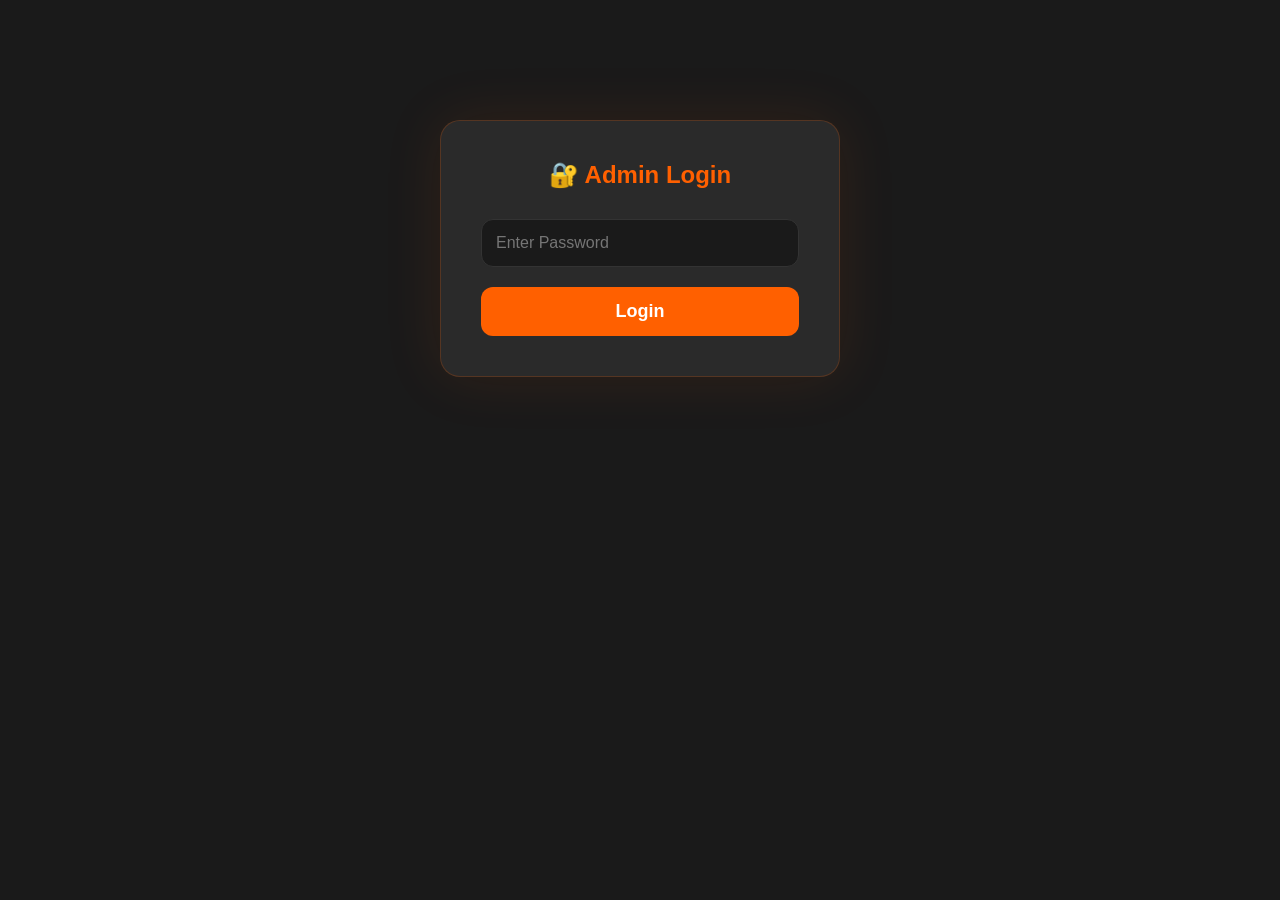
<file: admin.html>
<!DOCTYPE html>
<html lang="en">
<head>
    <meta charset="UTF-8">
    <meta name="viewport" content="width=device-width, initial-scale=1.0">
    <title>Admin Panel</title>
    <style>
        * { margin: 0; padding: 0; box-sizing: border-box; }
        body { 
            background: #1a1a1a; 
            color: #ffffff; 
            font-family: 'Segoe UI', sans-serif; 
            min-height: 100vh; 
            padding: 20px;
        }
        .container { max-width: 1200px; margin: 0 auto; }
        
        .login-box {
            max-width: 400px;
            margin: 100px auto;
            background: #2a2a2a;
            padding: 40px;
            border-radius: 20px;
            border: 1px solid rgba(255, 96, 0, 0.2);
            box-shadow: 0 0 60px rgba(255, 96, 0, 0.1);
        }
        .login-box h2 { color: #ff6000; text-align: center; margin-bottom: 30px; }
        .login-box input {
            background: #1a1a1a;
            border: 1px solid #333;
            color: #fff;
            padding: 14px;
            border-radius: 12px;
            width: 100%;
            margin-bottom: 20px;
            font-size: 16px;
        }
        .login-box input:focus { border-color: #ff6000; outline: none; }
        .login-box button {
            background: #ff6000;
            border: none;
            color: #fff;
            padding: 14px;
            border-radius: 12px;
            font-weight: bold;
            width: 100%;
            font-size: 18px;
            cursor: pointer;
            transition: 0.3s;
        }
        .login-box button:hover { background: #e05500; }
        
        .header {
            display: flex;
            justify-content: space-between;
            align-items: center;
            padding: 15px 0 25px;
            border-bottom: 1px solid #333;
            margin-bottom: 30px;
            flex-wrap: wrap;
            gap: 15px;
        }
        .header h1 { color: #ff6000; font-size: 28px; }
        .logout-btn {
            background: rgba(220,53,69,0.2);
            border: 1px solid rgba(220,53,69,0.3);
            color: #dc3545;
            padding: 10px 24px;
            border-radius: 10px;
            cursor: pointer;
            transition: 0.3s;
        }
        .logout-btn:hover { background: #dc3545; color: #fff; }
        
        .stats-grid {
            display: grid;
            grid-template-columns: repeat(auto-fit, minmax(150px, 1fr));
            gap: 20px;
            margin-bottom: 30px;
        }
        .stat-card {
            background: #2a2a2a;
            padding: 25px;
            border-radius: 16px;
            text-align: center;
            border: 1px solid #333;
        }
        .stat-card .number { font-size: 40px; font-weight: bold; color: #ff6000; }
        .stat-card .label { color: #888; font-size: 14px; margin-top: 8px; }
        
        .table-container {
            background: #2a2a2a;
            border-radius: 16px;
            border: 1px solid #333;
            padding: 25px;
            overflow-x: auto;
        }
        .table-container h3 { color: #ff6000; margin-bottom: 20px; }
        
        table { width: 100%; border-collapse: collapse; font-size: 14px; }
        thead { background: rgba(255,96,0,0.1); }
        th { 
            padding: 14px 16px; 
            text-align: left; 
            color: #ff6000; 
            border-bottom: 2px solid rgba(255,96,0,0.2);
        }
        td { padding: 14px 16px; border-bottom: 1px solid #333; }
        tr:hover td { background: rgba(255,255,255,0.02); }
        
        .status-badge { 
            padding: 4px 14px; 
            border-radius: 20px; 
            font-size: 12px; 
            font-weight: 600;
            display: inline-block;
        }
        .status-unread { background: rgba(255,96,0,0.2); color: #ff6000; }
        .status-read { background: rgba(0,166,81,0.2); color: #00a651; }
        
        .btn-action {
            padding: 6px 14px;
            border-radius: 8px;
            border: none;
            font-size: 13px;
            margin: 0 2px;
            cursor: pointer;
            transition: 0.3s;
        }
        .btn-view { background: rgba(0,123,255,0.2); color: #007bff; }
        .btn-view:hover { background: #007bff; color: #fff; }
        .btn-read { background: rgba(0,166,81,0.2); color: #00a651; }
        .btn-read:hover { background: #00a651; color: #fff; }
        .btn-delete { background: rgba(220,53,69,0.2); color: #dc3545; }
        .btn-delete:hover { background: #dc3545; color: #fff; }
        
        .modal-overlay {
            display: none;
            position: fixed;
            top: 0; left: 0;
            width: 100%; height: 100vh;
            background: rgba(0,0,0,0.8);
            z-index: 1000;
            justify-content: center;
            align-items: center;
            padding: 20px;
        }
        .modal-overlay.active { display: flex; }
        .modal-content {
            max-width: 600px;
            width: 100%;
            max-height: 90vh;
            overflow-y: auto;
            background: #2a2a2a;
            border-radius: 20px;
            padding: 35px;
            border: 1px solid #333;
        }
        .modal-header {
            display: flex;
            justify-content: space-between;
            align-items: flex-start;
            margin-bottom: 25px;
            padding-bottom: 20px;
            border-bottom: 1px solid #333;
        }
        .modal-header h2 { color: #ff6000; margin: 0; }
        .modal-close {
            background: none;
            border: none;
            color: #888;
            font-size: 30px;
            cursor: pointer;
        }
        .modal-close:hover { color: #fff; }
        
        .field { margin-bottom: 20px; }
        .field-label { color: #888; font-size: 12px; text-transform: uppercase; letter-spacing: 1px; margin-bottom: 6px; }
        .field-value {
            padding: 12px 16px;
            background: #1a1a1a;
            border-radius: 10px;
            border: 1px solid #333;
            word-wrap: break-word;
        }
        .message-content {
            padding: 20px;
            background: #1a1a1a;
            border-radius: 12px;
            border: 1px solid #333;
            max-height: 250px;
            overflow-y: auto;
            line-height: 1.8;
            white-space: pre-wrap;
        }
        
        .modal-footer {
            margin-top: 25px;
            padding-top: 20px;
            border-top: 1px solid #333;
            display: flex;
            gap: 10px;
            justify-content: flex-end;
            flex-wrap: wrap;
        }
        
        .empty-state { text-align: center; padding: 50px 20px; color: #666; }
        .empty-state i { font-size: 56px; color: #333; margin-bottom: 15px; }
        .empty-state h3 { color: #888; margin-bottom: 8px; }
        
        .loading { text-align: center; padding: 40px; color: #ff6000; }
        .spinner {
            display: inline-block;
            width: 40px;
            height: 40px;
            border: 3px solid rgba(255,96,0,0.1);
            border-radius: 50%;
            border-top-color: #ff6000;
            animation: spin 0.8s linear infinite;
            margin-bottom: 15px;
        }
        @keyframes spin { to { transform: rotate(360deg); } }
        
        .error { text-align: center; padding: 40px; color: #dc3545; }
        .error .btn-retry {
            background: #ff6000;
            border: none;
            color: #fff;
            padding: 10px 30px;
            border-radius: 10px;
            margin-top: 15px;
            cursor: pointer;
        }
        .error .btn-retry:hover { background: #e05500; }
        
        .debug-info {
            background: #1a1a1a;
            padding: 15px;
            border-radius: 10px;
            margin-bottom: 20px;
            font-family: monospace;
            font-size: 12px;
            max-height: 150px;
            overflow-y: auto;
            display: none;
            white-space: pre-wrap;
            color: #88ff88;
            border: 1px solid #333;
        }
        
        .status-bar {
            background: #1a1a1a;
            padding: 12px 20px;
            border-radius: 10px;
            margin-bottom: 20px;
            display: flex;
            justify-content: space-between;
            align-items: center;
            flex-wrap: wrap;
            gap: 10px;
            font-size: 14px;
            border: 1px solid #333;
        }
        
        @media (max-width: 768px) {
            .header h1 { font-size: 22px; }
            .stats-grid { grid-template-columns: repeat(2, 1fr); }
            .modal-content { padding: 25px; }
            table { font-size: 12px; }
            th, td { padding: 10px 12px; }
        }
        @media (max-width: 480px) {
            .stats-grid { grid-template-columns: 1fr; }
            .login-box { margin: 50px 10px; padding: 25px; }
        }
    </style>
</head>
<body>
    <div class="container">
        <!-- Login -->
        <div id="loginScreen">
            <div class="login-box">
                <h2>🔐 Admin Login</h2>
                <form id="loginForm">
                    <input type="password" id="adminPassword" placeholder="Enter Password" required>
                    <button type="submit">Login</button>
                </form>
                <div id="loginError" style="color:#dc3545;text-align:center;margin-top:12px;display:none;">Invalid password!</div>
            </div>
        </div>
        
        <!-- Admin Panel -->
        <div id="adminPanel" style="display:none;">
            <div class="header">
                <h1>📬 Message Inbox</h1>
                <button class="logout-btn" onclick="logout()">🚪 Logout</button>
            </div>
            
            <div class="status-bar">
                <span id="statusText">⏳ Connecting...</span>
                <span id="messageCount">0 messages</span>
                <span><button onclick="loadMessages()" style="background:#ff6000;border:none;color:#fff;padding:5px 15px;border-radius:8px;cursor:pointer;">🔄 Refresh</button></span>
            </div>
            
            <div class="stats-grid">
                <div class="stat-card"><div class="number" id="totalMessages">0</div><div class="label">Total</div></div>
                <div class="stat-card"><div class="number" id="unreadMessages">0</div><div class="label">Unread</div></div>
                <div class="stat-card"><div class="number" id="readMessages">0</div><div class="label">Read</div></div>
                <div class="stat-card"><div class="number" id="todayMessages">0</div><div class="label">Today</div></div>
            </div>
            
            <div id="debugInfo" class="debug-info"></div>
            
            <div class="table-container">
                <h3>📨 All Messages</h3>
                <div id="messagesBody">
                    <div class="loading"><div class="spinner"></div><div>Loading messages...</div></div>
                </div>
            </div>
        </div>
    </div>
    
    <!-- Modal -->
    <div class="modal-overlay" id="messageModal">
        <div class="modal-content">
            <div class="modal-header">
                <h2>📄 Message Details</h2>
                <button class="modal-close" onclick="closeModal()">✕</button>
            </div>
            <div id="modalBody">
                <div class="field"><div class="field-label">From</div><div class="field-value" id="modalName">-</div></div>
                <div class="field"><div class="field-label">Email</div><div class="field-value" id="modalEmail">-</div></div>
                <div class="field"><div class="field-label">Subject</div><div class="field-value" id="modalSubject">-</div></div>
                <div class="field"><div class="field-label">Date</div><div class="field-value" id="modalDate">-</div></div>
                <div class="field"><div class="field-label">Message</div><div class="message-content" id="modalMessage">-</div></div>
            </div>
            <div class="modal-footer">
                <button class="btn-action btn-read" onclick="markAsReadFromModal()">✅ Mark Read</button>
                <button class="btn-action btn-delete" onclick="deleteFromModal()">🗑️ Delete</button>
                <button class="btn-action btn-view" onclick="closeModal()">✖️ Close</button>
            </div>
        </div>
    </div>
    
    <script>
    // ============================================
    // CONFIGURATION - REPLACE WITH YOUR URL
    // ============================================
    const SCRIPT_URL = 'https://script.google.com/macros/s/AKfycbzTHCixTBFUlO7I9CRAfFnp6mdQvjTHvfKHUWh0_1ubhxsjK_X_iqsIV4VplEV_VbRI/exec';
    const ADMIN_PASSWORD = 'admin123';
    
    let currentMessages = [];
    let currentMessageId = null;

    // ============================================
    // LOGIN
    // ============================================
    document.getElementById('loginForm').addEventListener('submit', function(e) {
        e.preventDefault();
        const password = document.getElementById('adminPassword').value;
        
        if (password === ADMIN_PASSWORD) {
            document.getElementById('loginScreen').style.display = 'none';
            document.getElementById('adminPanel').style.display = 'block';
            loadMessages();
        } else {
            document.getElementById('loginError').style.display = 'block';
            setTimeout(() => {
                document.getElementById('loginError').style.display = 'none';
            }, 3000);
        }
    });

    function logout() {
        document.getElementById('adminPanel').style.display = 'none';
        document.getElementById('loginScreen').style.display = 'block';
        document.getElementById('adminPassword').value = '';
        document.getElementById('loginError').style.display = 'none';
    }

    // ============================================
    // LOAD MESSAGES - USING JSONP APPROACH
    // ============================================
    function loadMessages() {
        const body = document.getElementById('messagesBody');
        body.innerHTML = `<div class="loading"><div class="spinner"></div><div>Loading messages...</div></div>`;
        
        document.getElementById('statusText').textContent = '⏳ Loading...';
        document.getElementById('debugInfo').style.display = 'block';
        document.getElementById('debugInfo').textContent = '📡 Sending request to: ' + SCRIPT_URL + '\n⏳ Waiting for response...';
        
        // Use fetch with proper headers
        fetch(SCRIPT_URL, {
            method: 'POST',
            mode: 'cors',
            cache: 'no-cache',
            headers: {
                'Content-Type': 'application/json',
            },
            body: JSON.stringify({ action: 'getMessages' })
        })
        .then(response => {
            document.getElementById('debugInfo').textContent += '\n📥 Response status: ' + response.status;
            if (!response.ok) {
                throw new Error('HTTP error! status: ' + response.status);
            }
            return response.json();
        })
        .then(data => {
            document.getElementById('debugInfo').textContent += '\n📄 Response received';
            
            if (data.success) {
                currentMessages = data.messages || [];
                renderMessages(currentMessages);
                updateStats(currentMessages);
                document.getElementById('statusText').textContent = '✅ Connected';
                document.getElementById('debugInfo').textContent += '\n✅ Success! Loaded ' + currentMessages.length + ' messages';
            } else {
                throw new Error(data.error || 'Unknown error');
            }
        })
        .catch(error => {
            console.error('Error:', error);
            document.getElementById('debugInfo').textContent += '\n❌ Error: ' + error.message;
            document.getElementById('statusText').textContent = '❌ Connection error';
            
            body.innerHTML = `
                <div class="error">
                    <h4>❌ Connection Failed</h4>
                    <p>${error.message}</p>
                    <button class="btn-retry" onclick="loadMessages()">🔄 Retry</button>
                </div>
            `;
        });
    }

    // ============================================
    // RENDER MESSAGES
    // ============================================
    function renderMessages(messages) {
        const body = document.getElementById('messagesBody');
        
        if (!messages || messages.length === 0) {
            body.innerHTML = `
                <div class="empty-state">
                    <div>📭</div>
                    <h3>No Messages Yet</h3>
                    <p>Your inbox is empty. Messages will appear here when someone contacts you.</p>
                </div>
            `;
            document.getElementById('messageCount').textContent = '0 messages';
            return;
        }
        
        document.getElementById('messageCount').textContent = messages.length + ' messages';
        
        let html = `
            <table>
                <thead>
                    <tr>
                        <th>#</th>
                        <th>From</th>
                        <th>Subject</th>
                        <th>Date</th>
                        <th>Status</th>
                        <th>Actions</th>
                    </tr>
                </thead>
                <tbody>
        `;
        
        messages.forEach((msg, index) => {
            const statusClass = msg.status === 'Read' ? 'status-read' : 'status-unread';
            html += `
                <tr>
                    <td>${index + 1}</td>
                    <td><strong>${escapeHtml(msg.name)}</strong></td>
                    <td>${escapeHtml(msg.subject)}</td>
                    <td>${escapeHtml(msg.date)}</td>
                    <td>
                        <span class="status-badge ${statusClass}">${msg.status}</span>
                    </td>
                    <td>
                        <button class="btn-action btn-view" onclick="viewMessage(${msg.rowIndex})">👁️</button>
                        ${msg.status === 'Unread' ? `
                            <button class="btn-action btn-read" onclick="markAsRead(${msg.rowIndex})">✅</button>
                        ` : ''}
                        <button class="btn-action btn-delete" onclick="deleteMessage(${msg.rowIndex})">🗑️</button>
                    </td>
                </tr>
            `;
        });
        
        html += `</tbody></table>`;
        body.innerHTML = html;
    }

    function escapeHtml(text) {
        if (!text) return '';
        const div = document.createElement('div');
        div.textContent = text;
        return div.innerHTML;
    }

    function updateStats(messages) {
        const total = messages.length;
        const unread = messages.filter(m => m.status === 'Unread').length;
        const read = total - unread;
        const today = messages.filter(m => {
            const msgDate = new Date(m.date);
            const todayDate = new Date();
            return msgDate.getDate() === todayDate.getDate() &&
                   msgDate.getMonth() === todayDate.getMonth() &&
                   msgDate.getFullYear() === todayDate.getFullYear();
        }).length;
        
        document.getElementById('totalMessages').textContent = total;
        document.getElementById('unreadMessages').textContent = unread;
        document.getElementById('readMessages').textContent = read;
        document.getElementById('todayMessages').textContent = today;
    }

    // ============================================
    // MESSAGE ACTIONS
    // ============================================
    function viewMessage(rowIndex) {
        const msg = currentMessages.find(m => m.rowIndex === rowIndex);
        if (!msg) return;
        
        currentMessageId = rowIndex;
        
        document.getElementById('modalName').textContent = msg.name;
        document.getElementById('modalEmail').textContent = msg.email;
        document.getElementById('modalSubject').textContent = msg.subject;
        document.getElementById('modalDate').textContent = msg.timestamp ? new Date(msg.timestamp).toLocaleString() : msg.date;
        document.getElementById('modalMessage').textContent = msg.message;
        
        document.getElementById('messageModal').classList.add('active');
        document.body.style.overflow = 'hidden';
        
        if (msg.status === 'Unread') {
            markAsRead(rowIndex);
        }
    }

    function closeModal() {
        document.getElementById('messageModal').classList.remove('active');
        document.body.style.overflow = '';
    }

    function markAsRead(rowIndex) {
        const msg = currentMessages.find(m => m.rowIndex === rowIndex);
        if (msg) {
            msg.status = 'Read';
            renderMessages(currentMessages);
            updateStats(currentMessages);
        }
    }

    function markAsReadFromModal() {
        if (currentMessageId) {
            markAsRead(currentMessageId);
        }
    }

    function deleteMessage(rowIndex) {
        if (!confirm('Delete this message?')) return;
        
        currentMessages = currentMessages.filter(m => m.rowIndex !== rowIndex);
        renderMessages(currentMessages);
        updateStats(currentMessages);
        closeModal();
    }

    function deleteFromModal() {
        if (currentMessageId) {
            deleteMessage(currentMessageId);
        }
    }

    document.addEventListener('keydown', function(e) {
        if (e.key === 'Escape') closeModal();
    });

    document.addEventListener('DOMContentLoaded', function() {
        document.getElementById('loginScreen').style.display = 'block';
        document.getElementById('adminPanel').style.display = 'none';
        document.getElementById('debugInfo').style.display = 'none';
    });
    </script>
</body>
</html>
</file>
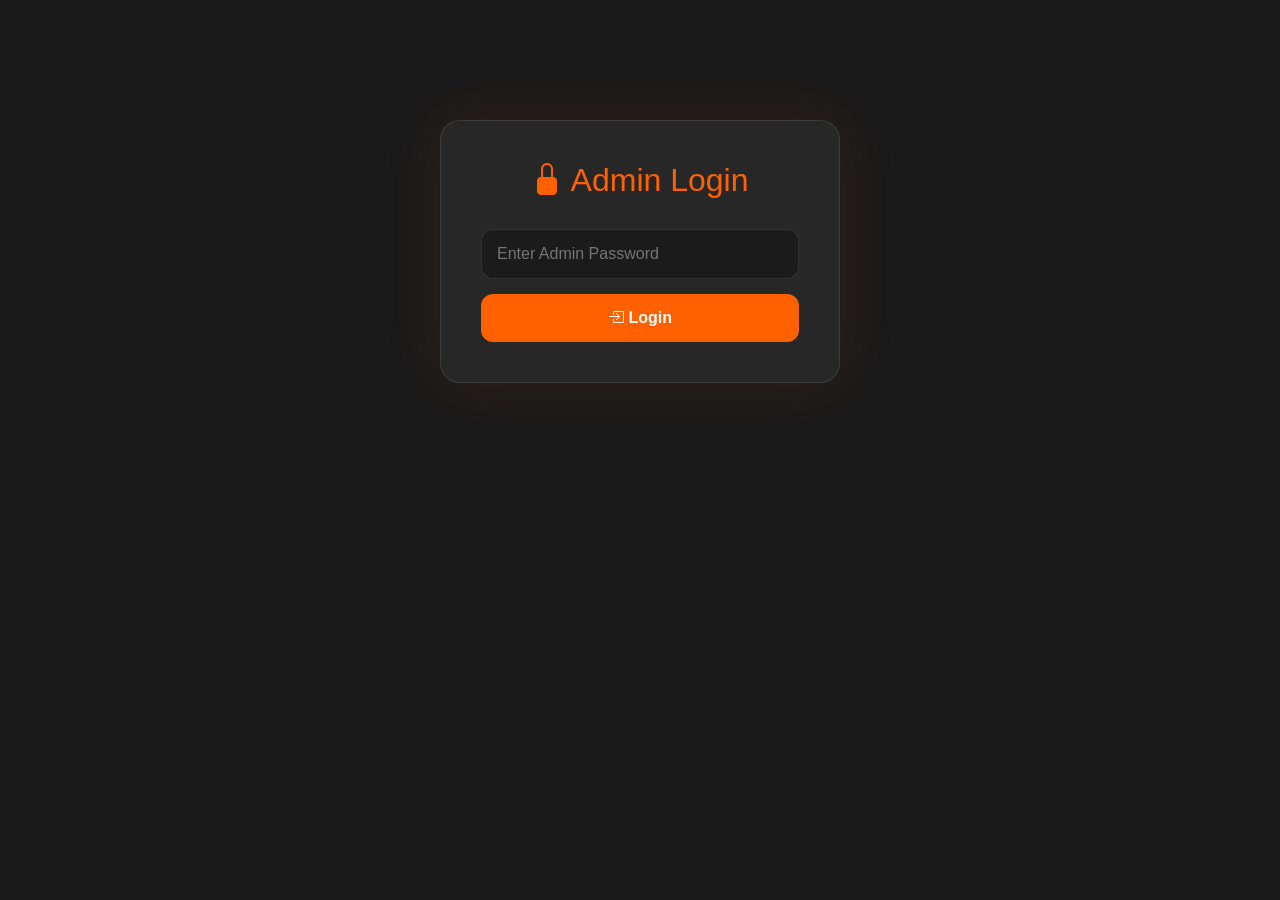
<file: test.html>
<!DOCTYPE html>
<html>
<head>
    <meta charset="UTF-8">
    <meta name="viewport" content="width=device-width, initial-scale=1.0">
    <title>Admin Panel</title>
    <link href="https://cdn.jsdelivr.net/npm/bootstrap@5.3.2/dist/css/bootstrap.min.css" rel="stylesheet">
    <link rel="stylesheet" href="https://cdn.jsdelivr.net/npm/bootstrap-icons@1.11.3/font/bootstrap-icons.min.css">
    <style>
        body {
            background: #1a1a1a;
            color: #ffffff;
            font-family: 'Segoe UI', sans-serif;
            min-height: 100vh;
            padding: 20px;
        }
        .container { max-width: 1400px; margin: 0 auto; }
        
        .login-box {
            max-width: 400px;
            margin: 100px auto;
            background: rgba(42, 42, 42, 0.9);
            backdrop-filter: blur(20px);
            padding: 40px;
            border-radius: 20px;
            border: 1px solid rgba(255, 255, 255, 0.1);
            box-shadow: 0 0 60px rgba(255, 96, 0, 0.1);
        }
        .login-box h2 { color: #ff6000; text-align: center; margin-bottom: 30px; }
        .login-box input {
            background: rgba(26, 26, 26, 0.8);
            border: 1px solid rgba(255, 255, 255, 0.1);
            color: #fff;
            padding: 12px 15px;
            border-radius: 12px;
            width: 100%;
            margin-bottom: 15px;
        }
        .login-box input:focus {
            border-color: #ff6000;
            outline: none;
        }
        .login-box button {
            background: #ff6000;
            border: none;
            color: #fff;
            padding: 12px;
            border-radius: 12px;
            font-weight: bold;
            width: 100%;
            transition: 0.3s;
        }
        .login-box button:hover { background: #e05500; transform: translateY(-2px); }
        
        .header {
            display: flex;
            justify-content: space-between;
            align-items: center;
            padding: 20px 0;
            border-bottom: 1px solid rgba(255,255,255,0.05);
            margin-bottom: 30px;
        }
        .header h1 { color: #ff6000; font-size: 32px; }
        .logout-btn {
            background: rgba(220,53,69,0.2);
            border: 1px solid rgba(220,53,69,0.3);
            color: #dc3545;
            padding: 8px 20px;
            border-radius: 10px;
            cursor: pointer;
        }
        .logout-btn:hover { background: #dc3545; color: #fff; }
        
        .stats-grid {
            display: grid;
            grid-template-columns: repeat(auto-fit, minmax(200px, 1fr));
            gap: 20px;
            margin-bottom: 30px;
        }
        .stat-card {
            background: rgba(42,42,42,0.8);
            padding: 25px;
            border-radius: 16px;
            border: 1px solid rgba(255,255,255,0.05);
            text-align: center;
        }
        .stat-card .number { font-size: 42px; font-weight: bold; color: #ff6000; }
        .stat-card .label { color: #888; font-size: 14px; margin-top: 5px; }
        
        .table-container {
            background: rgba(42,42,42,0.8);
            border-radius: 16px;
            border: 1px solid rgba(255,255,255,0.05);
            padding: 20px;
            overflow-x: auto;
        }
        .table-container h3 { color: #ff6000; margin-bottom: 20px; }
        table { width: 100%; border-collapse: collapse; }
        thead { background: rgba(255,96,0,0.1); }
        th { padding: 15px; text-align: left; color: #ff6000; border-bottom: 2px solid rgba(255,96,0,0.2); }
        td { padding: 15px; border-bottom: 1px solid rgba(255,255,255,0.05); }
        tr:hover { background: rgba(255,255,255,0.02); }
        
        .status-badge { padding: 4px 12px; border-radius: 20px; font-size: 12px; font-weight: 600; }
        .status-unread { background: rgba(255,96,0,0.2); color: #ff6000; }
        .status-read { background: rgba(0,166,81,0.2); color: #00a651; }
        
        .btn-action {
            padding: 5px 12px;
            border-radius: 8px;
            border: none;
            font-size: 13px;
            margin: 0 3px;
            cursor: pointer;
            transition: 0.3s;
        }
        .btn-view { background: rgba(0,123,255,0.2); color: #007bff; }
        .btn-view:hover { background: #007bff; color: #fff; }
        .btn-read { background: rgba(0,166,81,0.2); color: #00a651; }
        .btn-read:hover { background: #00a651; color: #fff; }
        .btn-delete { background: rgba(220,53,69,0.2); color: #dc3545; }
        .btn-delete:hover { background: #dc3545; color: #fff; }
        
        .modal-overlay {
            display: none;
            position: fixed;
            top: 0; left: 0;
            width: 100%; height: 100vh;
            background: rgba(0,0,0,0.7);
            backdrop-filter: blur(10px);
            z-index: 1000;
            justify-content: center;
            align-items: center;
            padding: 20px;
        }
        .modal-overlay.active { display: flex; }
        .modal-content {
            max-width: 700px;
            width: 100%;
            max-height: 90vh;
            overflow-y: auto;
            background: rgba(42,42,42,0.95);
            backdrop-filter: blur(30px);
            border-radius: 24px;
            padding: 40px;
            border: 1px solid rgba(255,255,255,0.1);
            box-shadow: 0 30px 80px rgba(0,0,0,0.5);
        }
        .modal-header {
            display: flex;
            justify-content: space-between;
            align-items: flex-start;
            margin-bottom: 25px;
            padding-bottom: 20px;
            border-bottom: 1px solid rgba(255,255,255,0.05);
        }
        .modal-header h2 { color: #ff6000; margin: 0; }
        .modal-close {
            background: none;
            border: none;
            color: #888;
            font-size: 28px;
            cursor: pointer;
        }
        .modal-close:hover { color: #fff; transform: rotate(90deg); }
        
        .field { margin-bottom: 20px; }
        .field-label { color: #888; font-size: 12px; text-transform: uppercase; letter-spacing: 1px; margin-bottom: 5px; }
        .field-value {
            padding: 10px 15px;
            background: rgba(0,0,0,0.3);
            border-radius: 10px;
            border: 1px solid rgba(255,255,255,0.05);
            word-wrap: break-word;
        }
        .message-content {
            padding: 20px;
            background: rgba(0,0,0,0.4);
            border-radius: 12px;
            border: 1px solid rgba(255,255,255,0.05);
            max-height: 300px;
            overflow-y: auto;
            line-height: 1.8;
        }
        
        .modal-footer {
            margin-top: 25px;
            padding-top: 20px;
            border-top: 1px solid rgba(255,255,255,0.05);
            display: flex;
            gap: 10px;
            justify-content: flex-end;
        }
        
        .empty-state { text-align: center; padding: 60px 20px; color: #666; }
        .empty-state i { font-size: 64px; color: #333; margin-bottom: 20px; }
        .empty-state h3 { color: #888; margin-bottom: 10px; }
        
        .loading { text-align: center; padding: 40px; color: #ff6000; }
        .error { text-align: center; padding: 40px; color: #dc3545; }
        
        .debug-info {
            background: #2a2a2a;
            padding: 15px;
            border-radius: 10px;
            margin-bottom: 20px;
            font-family: monospace;
            font-size: 12px;
            max-height: 200px;
            overflow-y: auto;
            display: none;
        }
    </style>
</head>
<body>
    <div class="container">
        <!-- Login -->
        <div id="loginScreen">
            <div class="login-box">
                <h2><i class="bi bi-lock-fill"></i> Admin Login</h2>
                <form id="loginForm">
                    <input type="password" id="adminPassword" placeholder="Enter Admin Password" required>
                    <button type="submit"><i class="bi bi-box-arrow-in-right"></i> Login</button>
                </form>
                <div id="loginError" style="color:#dc3545;text-align:center;margin-top:10px;display:none;">Invalid password!</div>
            </div>
        </div>
        
        <!-- Admin Panel -->
        <div id="adminPanel" style="display:none;">
            <div class="header">
                <h1><i class="bi bi-envelope-paper-fill"></i> Message Inbox</h1>
                <button class="logout-btn" onclick="logout()"><i class="bi bi-box-arrow-right"></i> Logout</button>
            </div>
            
            <div class="stats-grid">
                <div class="stat-card">
                    <div class="number" id="totalMessages">0</div>
                    <div class="label">Total</div>
                </div>
                <div class="stat-card">
                    <div class="number" id="unreadMessages">0</div>
                    <div class="label">Unread</div>
                </div>
                <div class="stat-card">
                    <div class="number" id="readMessages">0</div>
                    <div class="label">Read</div>
                </div>
                <div class="stat-card">
                    <div class="number" id="todayMessages">0</div>
                    <div class="label">Today</div>
                </div>
            </div>
            
            <div id="debugInfo" class="debug-info"></div>
            
            <div class="table-container">
                <h3><i class="bi bi-inbox-fill"></i> All Messages</h3>
                <div id="messagesBody">
                    <div class="loading">Loading messages...</div>
                </div>
            </div>
        </div>
    </div>
    
    <!-- Modal -->
    <div class="modal-overlay" id="messageModal">
        <div class="modal-content">
            <div class="modal-header">
                <h2><i class="bi bi-envelope-open-fill"></i> Message Details</h2>
                <button class="modal-close" onclick="closeModal()">&times;</button>
            </div>
            <div id="modalBody">
                <div class="field">
                    <div class="field-label">From</div>
                    <div class="field-value" id="modalName">-</div>
                </div>
                <div class="field">
                    <div class="field-label">Email</div>
                    <div class="field-value" id="modalEmail">-</div>
                </div>
                <div class="field">
                    <div class="field-label">Subject</div>
                    <div class="field-value" id="modalSubject">-</div>
                </div>
                <div class="field">
                    <div class="field-label">Date</div>
                    <div class="field-value" id="modalDate">-</div>
                </div>
                <div class="field">
                    <div class="field-label">Message</div>
                    <div class="message-content" id="modalMessage">-</div>
                </div>
            </div>
            <div class="modal-footer">
                <button class="btn-action btn-read" onclick="markAsReadFromModal()"><i class="bi bi-check2-circle"></i> Mark as Read</button>
                <button class="btn-action btn-delete" onclick="deleteFromModal()"><i class="bi bi-trash3"></i> Delete</button>
                <button class="btn-action btn-view" onclick="closeModal()"><i class="bi bi-x-circle"></i> Close</button>
            </div>
        </div>
    </div>
    
    <script>
    // ============================================
    // CONFIGURATION - UPDATE WITH YOUR URL
    // ============================================
    const SCRIPT_URL = 'https://script.google.com/macros/s/AKfycbym6EXqWqZ1gigv-SbCy0G1hAv8j3Vsw1g65RpT6cv-umyQUg3zwxBMs2Wk28ELNS9b/exec';
    const ADMIN_PASSWORD = 'admin123';
    
    let currentMessages = [];
    let currentMessageId = null;

    // ============================================
    // LOGIN
    // ============================================
    document.getElementById('loginForm').addEventListener('submit', function(e) {
        e.preventDefault();
        const password = document.getElementById('adminPassword').value;
        
        if (password === ADMIN_PASSWORD) {
            document.getElementById('loginScreen').style.display = 'none';
            document.getElementById('adminPanel').style.display = 'block';
            loadMessages();
        } else {
            document.getElementById('loginError').style.display = 'block';
            setTimeout(() => {
                document.getElementById('loginError').style.display = 'none';
            }, 3000);
        }
    });

    function logout() {
        document.getElementById('adminPanel').style.display = 'none';
        document.getElementById('loginScreen').style.display = 'block';
        document.getElementById('adminPassword').value = '';
        document.getElementById('loginError').style.display = 'none';
    }

    // ============================================
    // LOAD MESSAGES
    // ============================================
    function loadMessages() {
        const body = document.getElementById('messagesBody');
        body.innerHTML = '<div class="loading">Loading messages...</div>';
        
        document.getElementById('debugInfo').style.display = 'block';
        document.getElementById('debugInfo').innerHTML = '📡 Sending request to: ' + SCRIPT_URL + '\n⏳ Waiting for response...';
        
        fetch(SCRIPT_URL, {
            method: 'POST',
            headers: {
                'Content-Type': 'application/json',
            },
            body: JSON.stringify({ action: 'getMessages' })
        })
        .then(response => {
            document.getElementById('debugInfo').innerHTML += '\n✅ Response received (Status: ' + response.status + ')';
            return response.text();
        })
        .then(text => {
            document.getElementById('debugInfo').innerHTML += '\n📄 Raw response: ' + text.substring(0, 200) + '...';
            
            try {
                const data = JSON.parse(text);
                if (data.success) {
                    currentMessages = data.messages || [];
                    renderMessages(currentMessages);
                    updateStats(currentMessages);
                    document.getElementById('debugInfo').innerHTML += '\n✅ Success! Loaded ' + currentMessages.length + ' messages';
                } else {
                    showError('Failed to load messages: ' + (data.error || 'Unknown error'));
                    document.getElementById('debugInfo').innerHTML += '\n❌ Error: ' + (data.error || 'Unknown error');
                }
            } catch (e) {
                showError('Invalid JSON response. Check console for details.');
                console.error('Parse error:', e, 'Raw response:', text);
                document.getElementById('debugInfo').innerHTML += '\n❌ Parse error: ' + e.message;
            }
        })
        .catch(error => {
            console.error('Fetch error:', error);
            showError('Failed to connect: ' + error.message);
            document.getElementById('debugInfo').innerHTML += '\n❌ Connection error: ' + error.message;
        });
    }

    // ============================================
    // RENDER MESSAGES
    // ============================================
    function renderMessages(messages) {
        const body = document.getElementById('messagesBody');
        
        if (!messages || messages.length === 0) {
            body.innerHTML = `
                <div class="empty-state">
                    <i class="bi bi-inbox"></i>
                    <h3>No Messages Yet</h3>
                    <p>Your inbox is empty. Messages will appear here when someone contacts you.</p>
                </div>
            `;
            return;
        }
        
        let html = `
            <table>
                <thead>
                    <tr>
                        <th>#</th>
                        <th>From</th>
                        <th>Subject</th>
                        <th>Date</th>
                        <th>Status</th>
                        <th>Actions</th>
                    </tr>
                </thead>
                <tbody>
        `;
        
        messages.forEach((msg, index) => {
            html += `
                <tr>
                    <td>${index + 1}</td>
                    <td><strong>${msg.name}</strong></td>
                    <td>${msg.subject}</td>
                    <td>${msg.date}</td>
                    <td>
                        <span class="status-badge ${msg.status === 'Read' ? 'status-read' : 'status-unread'}">
                            ${msg.status}
                        </span>
                    </td>
                    <td>
                        <button class="btn-action btn-view" onclick="viewMessage(${msg.rowIndex})">
                            <i class="bi bi-eye"></i>
                        </button>
                        ${msg.status === 'Unread' ? `
                            <button class="btn-action btn-read" onclick="markAsRead(${msg.rowIndex})">
                                <i class="bi bi-check2"></i>
                            </button>
                        ` : ''}
                        <button class="btn-action btn-delete" onclick="deleteMessage(${msg.rowIndex})">
                            <i class="bi bi-trash3"></i>
                        </button>
                    </td>
                </tr>
            `;
        });
        
        html += `</tbody></table>`;
        body.innerHTML = html;
    }

    function updateStats(messages) {
        const total = messages.length;
        const unread = messages.filter(m => m.status === 'Unread').length;
        const read = total - unread;
        const today = messages.filter(m => {
            const msgDate = new Date(m.date);
            const todayDate = new Date();
            return msgDate.getDate() === todayDate.getDate() &&
                   msgDate.getMonth() === todayDate.getMonth() &&
                   msgDate.getFullYear() === todayDate.getFullYear();
        }).length;
        
        document.getElementById('totalMessages').textContent = total;
        document.getElementById('unreadMessages').textContent = unread;
        document.getElementById('readMessages').textContent = read;
        document.getElementById('todayMessages').textContent = today;
    }

    function showError(message) {
        document.getElementById('messagesBody').innerHTML = `
            <div class="error">
                <i class="bi bi-exclamation-triangle-fill" style="font-size: 48px;"></i>
                <h4>${message}</h4>
                <button class="btn btn-warning mt-3" onclick="loadMessages()">
                    <i class="bi bi-arrow-clockwise"></i> Retry
                </button>
            </div>
        `;
    }

    // ============================================
    // MESSAGE ACTIONS
    // ============================================
    function viewMessage(rowIndex) {
        const msg = currentMessages.find(m => m.rowIndex === rowIndex);
        if (!msg) return;
        
        currentMessageId = rowIndex;
        
        document.getElementById('modalName').textContent = msg.name;
        document.getElementById('modalEmail').textContent = msg.email;
        document.getElementById('modalSubject').textContent = msg.subject;
        document.getElementById('modalDate').textContent = msg.timestamp ? new Date(msg.timestamp).toLocaleString() : msg.date;
        document.getElementById('modalMessage').textContent = msg.message;
        
        document.getElementById('messageModal').classList.add('active');
        document.body.style.overflow = 'hidden';
        
        if (msg.status === 'Unread') {
            markAsRead(rowIndex);
        }
    }

    function closeModal() {
        document.getElementById('messageModal').classList.remove('active');
        document.body.style.overflow = '';
    }

    function markAsRead(rowIndex) {
        const msg = currentMessages.find(m => m.rowIndex === rowIndex);
        if (msg) {
            msg.status = 'Read';
            renderMessages(currentMessages);
            updateStats(currentMessages);
        }
    }

    function markAsReadFromModal() {
        if (currentMessageId) {
            markAsRead(currentMessageId);
        }
    }

    function deleteMessage(rowIndex) {
        if (!confirm('Are you sure you want to delete this message?')) return;
        
        currentMessages = currentMessages.filter(m => m.rowIndex !== rowIndex);
        renderMessages(currentMessages);
        updateStats(currentMessages);
        closeModal();
    }

    function deleteFromModal() {
        if (currentMessageId) {
            deleteMessage(currentMessageId);
        }
    }

    document.addEventListener('keydown', function(e) {
        if (e.key === 'Escape') closeModal();
    });
    </script>
</body>
</html>
</file>
